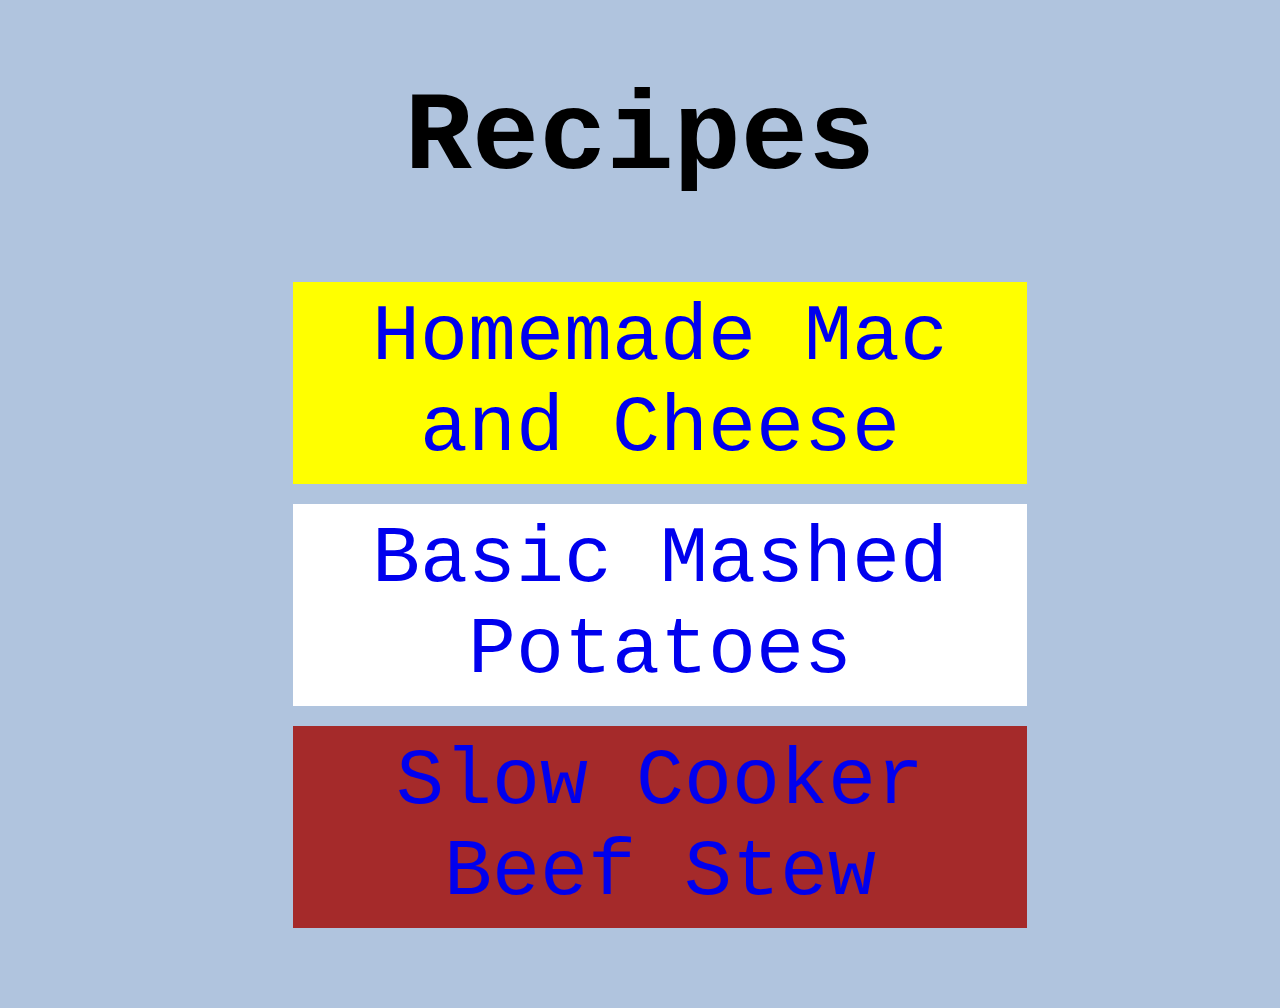
<file: index.html>
<!DOCTYPE html>
<html lang="en">
    <head>
        <meta charset="UTF-8">
        <title>recipe thrift</title>
        <link rel="stylesheet" type="text/css" href="recipes.css"/>
    </head>
    <body>
        <h1>Recipes</h1>
        <ul>
            <li id="mac"><a href="recipes/homemadeMacAndCheese.html">Homemade Mac and Cheese</a></li>
            <li id="mash"><a href="recipes/basicMashedPotatoes.html">Basic Mashed Potatoes</a></li>
            <li id="beef"><a href="recipes/slowCookerBeefStew.html">Slow Cooker Beef Stew</a></li>
    </ul>
    </body>
</html>
</file>
<file: recipes.css>
body {
    background-color: lightsteelblue;
    font-family: 'Courier New', Courier, monospace;
}

h1 {
    text-align: center;
    font-size: 7em;
}

ul {
    list-style: none;
    text-align: center;
    font-size: 5em;
}

li {
    padding-top: 10px;
    padding-bottom: 10px;
    margin: 20px 20%;
}

#mac {
    background-color: yellow;
}

#mash {
    background-color: white;
}

#beef {
    background-color: brown;
}

a {
    text-decoration: none;
}
</file>
